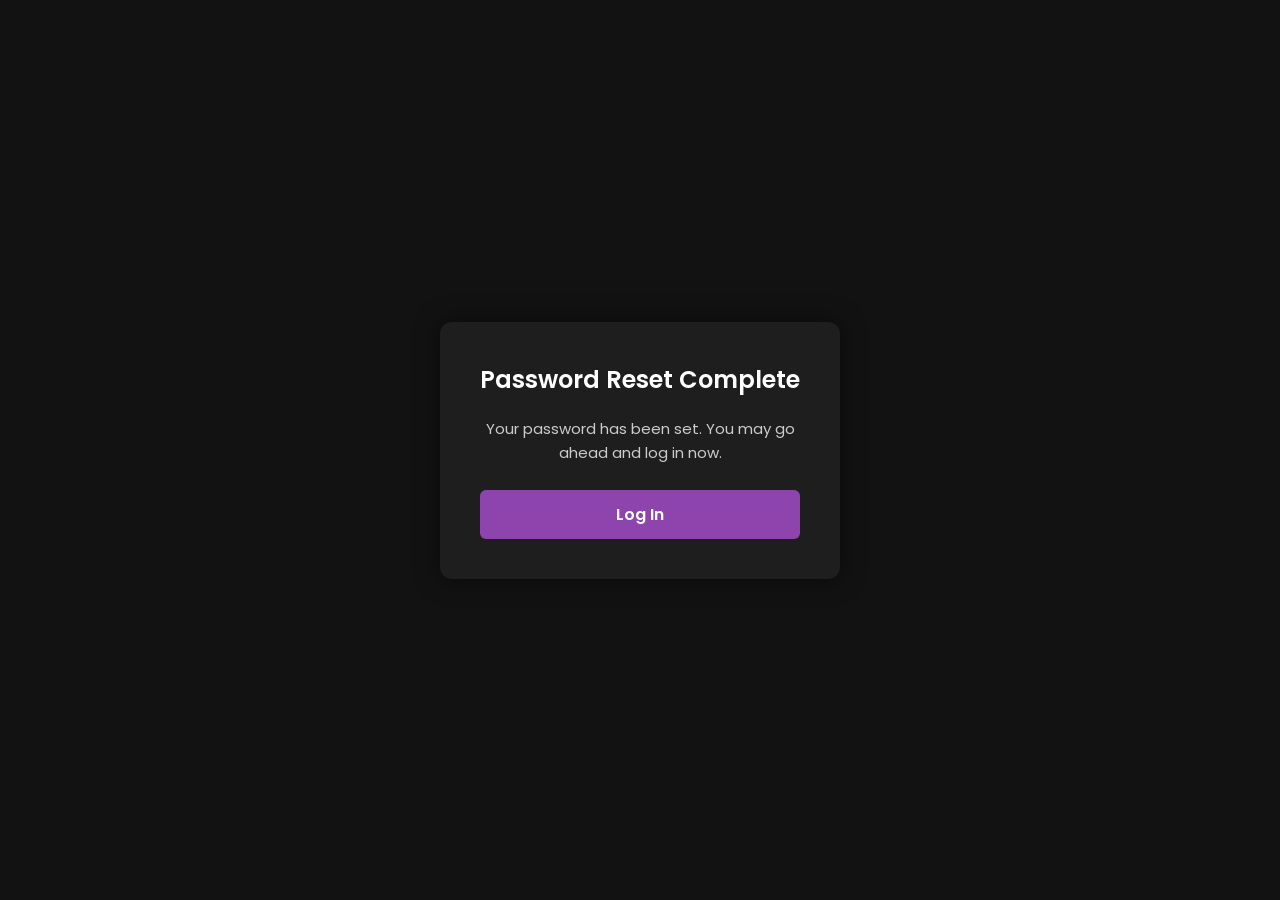
<file: tasks/templates/Registration/password_reset_complete.html>
<!DOCTYPE html>
<html>

<head>
    <title>Password Reset Complete</title>
    <meta name="viewport" content="width=device-width, initial-scale=1.0">
    <style>
        @import url('https://fonts.googleapis.com/css2?family=Poppins:wght@300;400;500;600;700&display=swap');

        * {
            box-sizing: border-box;
        }

        body {
            margin: 0;
            padding: 0;
            font-family: 'Poppins', sans-serif;
            background-color: #121212;
            color: #ffffff;
            display: flex;
            justify-content: center;
            align-items: center;
            min-height: 100vh;
        }

        .container {
            background-color: #1e1e1e;
            border-radius: 12px;
            box-shadow: 0 0 25px rgba(0, 0, 0, 0.5);
            padding: 40px;
            width: 90%;
            max-width: 400px;
            text-align: center;
        }

        h2 {
            margin-top: 0;
            margin-bottom: 20px;
            color: #ffffff;
            font-weight: 600;
        }

        p {
            margin-bottom: 25px;
            color: #cccccc;
            font-size: 15px;
            line-height: 1.6;
        }

        .btn {
            display: block;
            padding: 12px;
            background-color: #8e44ad;
            border: none;
            border-radius: 6px;
            color: #ffffff;
            font-size: 16px;
            font-weight: 600;
            cursor: pointer;
            transition: background-color 0.3s;
            text-decoration: none;
            width: 100%;
        }

        .btn:hover {
            background-color: #9b59b6;
        }
    </style>
</head>

<body>

    <div class="container">
        <h2>Password Reset Complete</h2>
        <p>Your password has been set. You may go ahead and log in now.</p>
        <a href="{% url 'login' %}" class="btn">Log In</a>
    </div>

</body>

</html>
</file>
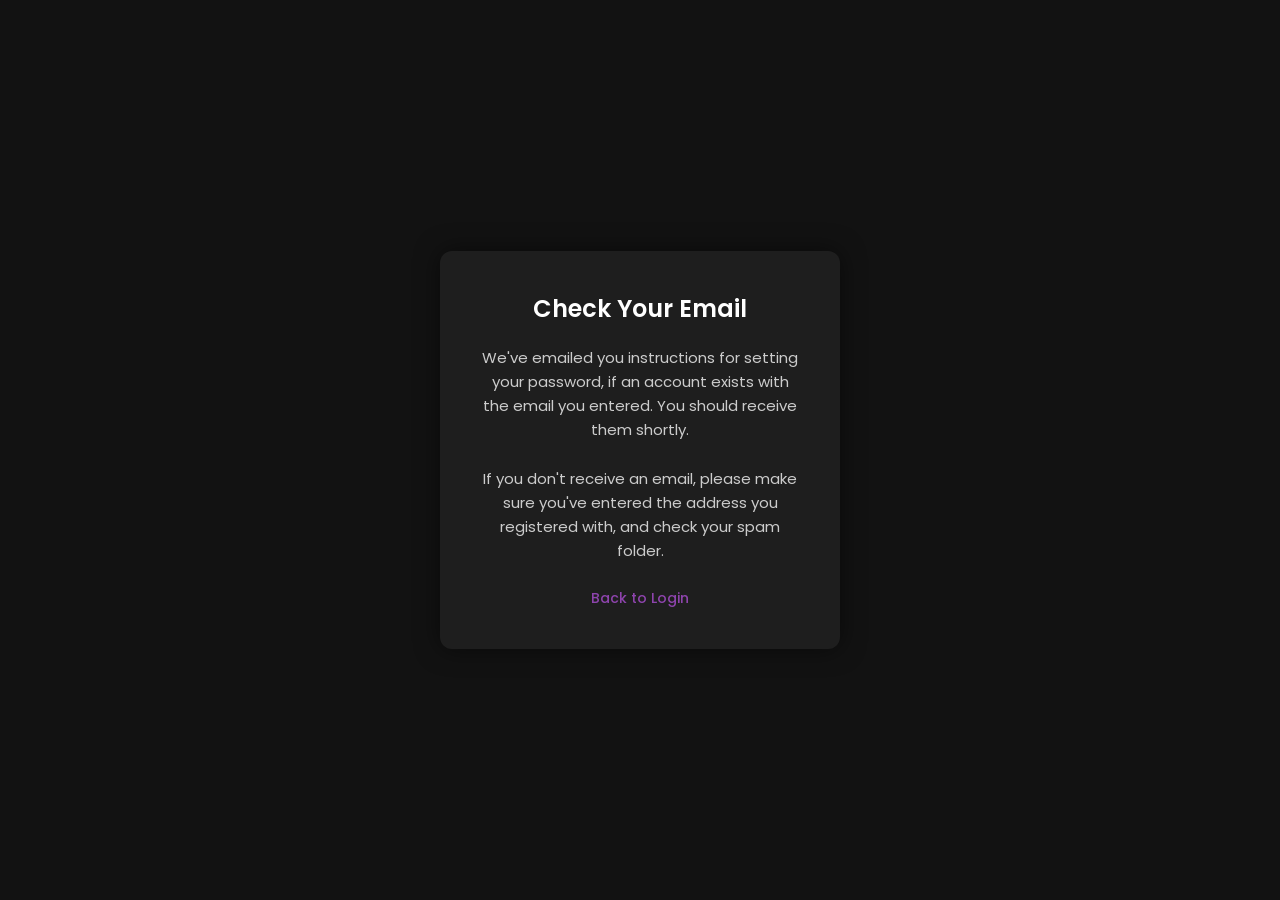
<file: tasks/templates/Registration/password_reset_done.html>
<!DOCTYPE html>
<html>

<head>
    <title>Email Sent</title>
    <meta name="viewport" content="width=device-width, initial-scale=1.0">
    <style>
        @import url('https://fonts.googleapis.com/css2?family=Poppins:wght@300;400;500;600;700&display=swap');

        * {
            box-sizing: border-box;
        }

        body {
            margin: 0;
            padding: 0;
            font-family: 'Poppins', sans-serif;
            background-color: #121212;
            color: #ffffff;
            display: flex;
            justify-content: center;
            align-items: center;
            min-height: 100vh;
        }

        .container {
            background-color: #1e1e1e;
            border-radius: 12px;
            box-shadow: 0 0 25px rgba(0, 0, 0, 0.5);
            padding: 40px;
            width: 90%;
            max-width: 400px;
            text-align: center;
        }

        h2 {
            margin-top: 0;
            margin-bottom: 20px;
            color: #ffffff;
            font-weight: 600;
        }

        p {
            margin-bottom: 25px;
            color: #cccccc;
            font-size: 15px;
            line-height: 1.6;
        }

        a {
            color: #8e44ad;
            text-decoration: none;
            transition: color 0.3s;
            font-weight: 500;
        }

        a:hover {
            color: #9b59b6;
        }

        .back-link {
            margin-top: 20px;
            display: block;
            font-size: 14px;
        }
    </style>
</head>

<body>

    <div class="container">
        <h2>Check Your Email</h2>
        <p>We've emailed you instructions for setting your password, if an account exists with the email you entered.
            You should receive them shortly.</p>
        <p>If you don't receive an email, please make sure you've entered the address you registered with, and check
            your spam folder.</p>
        <a href="{% url 'login' %}" class="back-link">Back to Login</a>
    </div>

</body>

</html>
</file>
